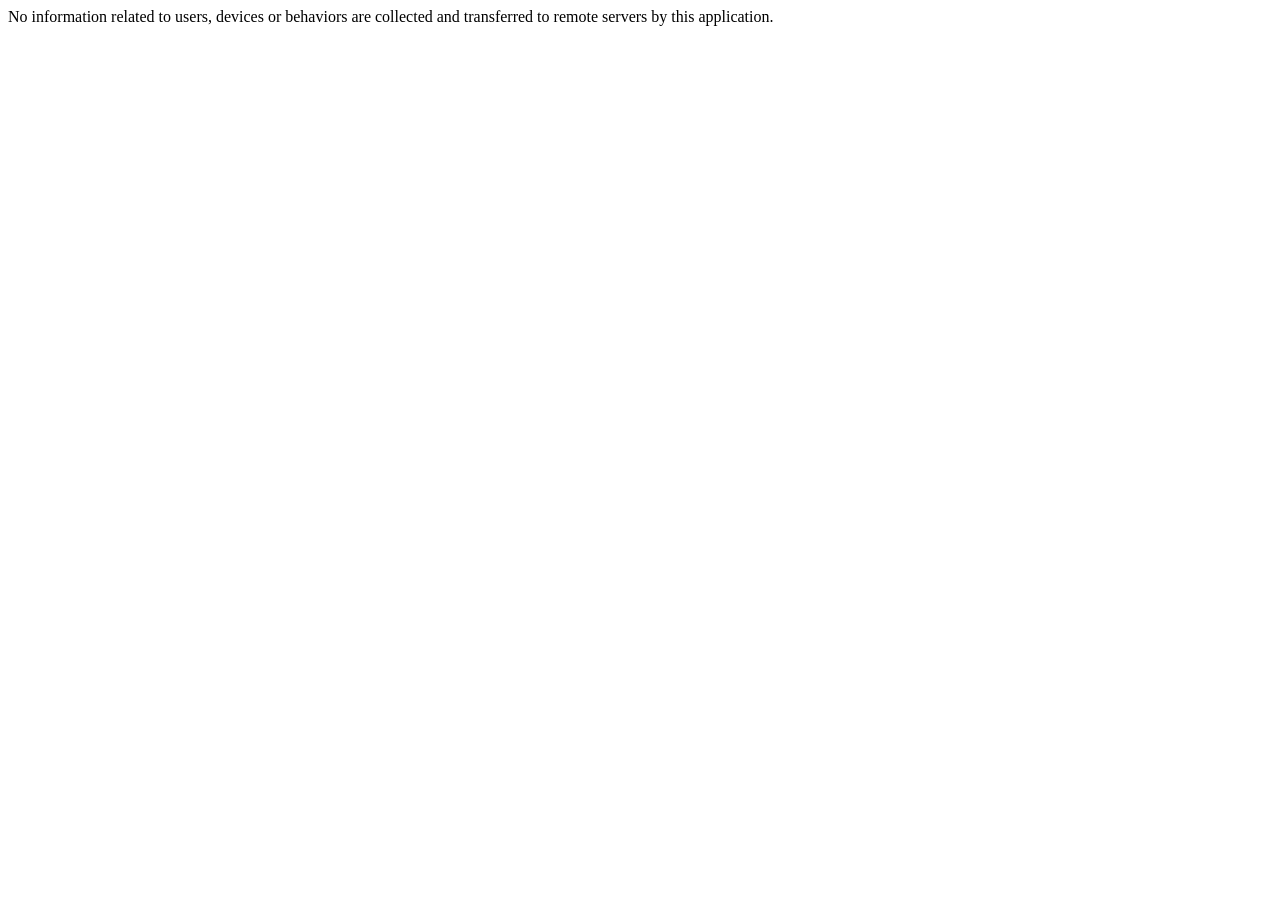
<file: Clic Clac/index.html>
<!DOCTYPE html>
<html lang="en">


<body>
  
    No information related to users, devices or behaviors are collected and transferred to remote servers by this application.
  
</div>

<script>
</script>

</body>
</html>
</file>
